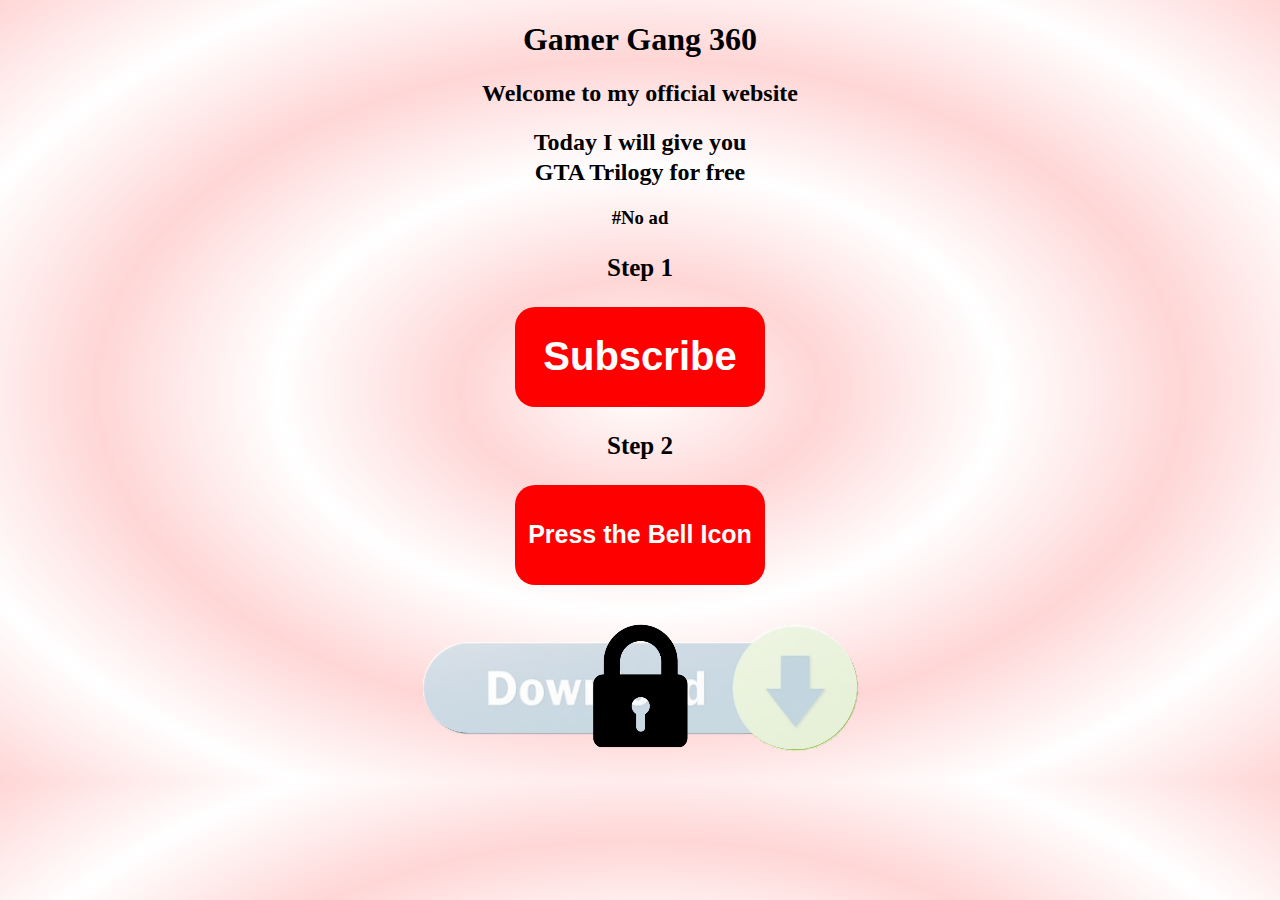
<file: index.html>
<!DOCTYPE html>
<html lang="en">
<head>
    <meta charset="UTF-8">
    <meta http-equiv="X-UA-Compatible" content="IE=edge">
    <meta name="viewport" content="width=device-width, initial-scale=1.0">
    <link rel="stylesheet" href="css/style.css">
    <title>Gamer Gang 360</title>
</head>
<body>
    <h1>Gamer Gang 360</h1>
    <h2>Welcome to my official website</h2>
    <h2 id="Title">Today I will give you<br>GTA Trilogy for free</h2>
    <h3>#No ad</h3>
    <!-- step 1 -->
    <h3 class="s1">Step 1</h3>
    <a href="https://www.youtube.com/channel/UCPUrS8JR9NnuCPk4UGVAzVA" target="blank"><button id="SB"><b>Subscribe</b></button></a>
    <!-- step 2   -->
    <h3 class="s2">Step 2</h3>
    <a href="https://www.youtube.com/channel/UCPUrS8JR9NnuCPk4UGVAzVA" target="blank"><div id="s22"><button id="BI" onclick="dl()"><b>Press the Bell Icon</b></button></div></a>
    <br>
    <!-- down -->
    <div id="down_div"><button style='background: transparent; border: transparent;'><img id='image' src='img/253482022_424405492619453_8018499365666192693_n.png'></button></div> 

    <script>
        function dl(){
            var downl = "<a href='download.html' target='blank'><button style='background: transparent; border: transparent;'><img id='image' src='img/Download-Now-Button-PNG-File.JPG.png'></button></a>"
            document.getElementById('down_div').innerHTML = downl
        }
    </script>
</body>
</html>
</file>
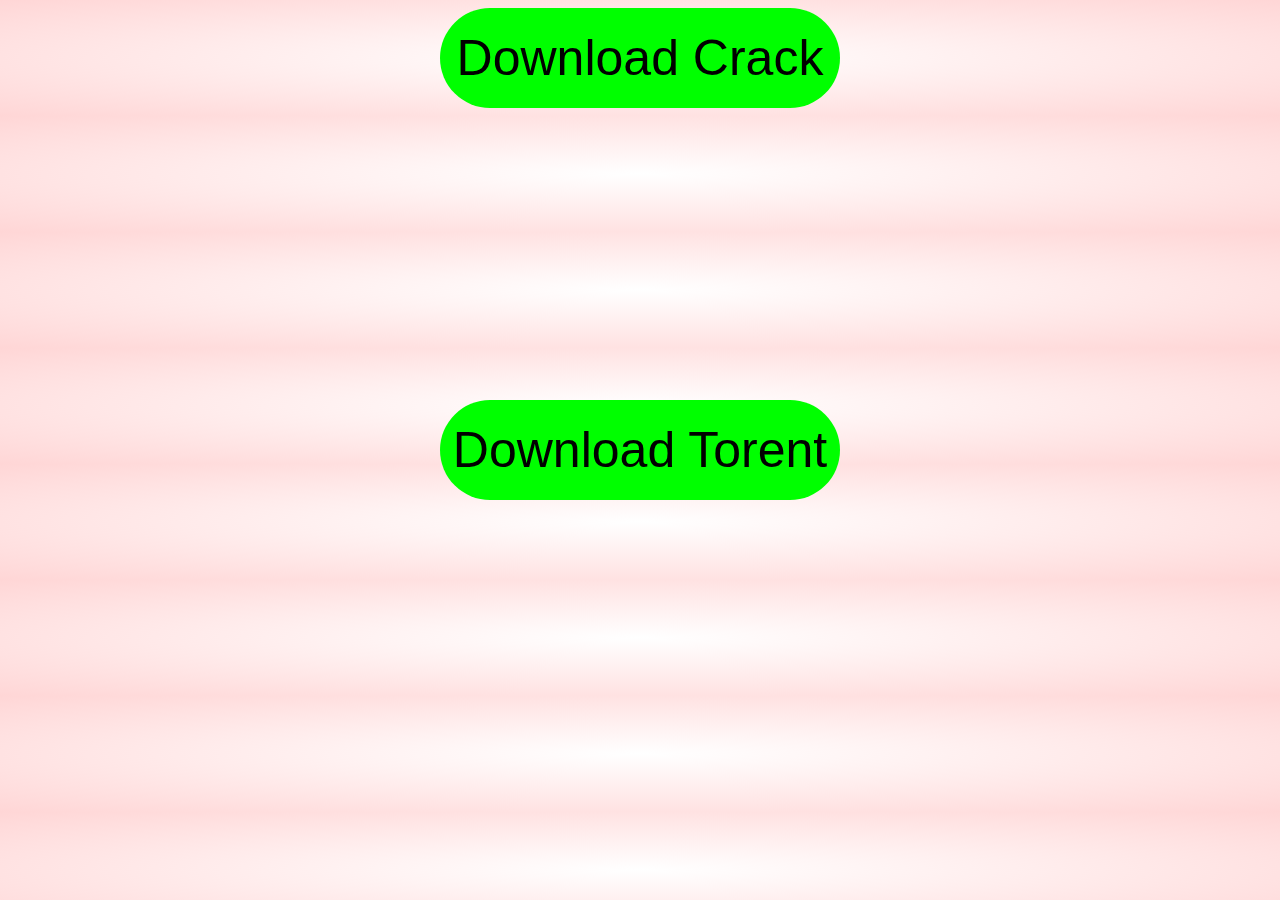
<file: download.html>
<!DOCTYPE html>
<html lang="en">
<head>
    <meta charset="UTF-8">
    <meta http-equiv="X-UA-Compatible" content="IE=edge">
    <meta name="viewport" content="width=device-width, initial-scale=1.0">
    <link rel="stylesheet" href="css/style.d.css">
    <title>Download</title>
</head>
<body>
    <a href="GTA Trilogy.torrent" target="Blank">
        <button class="btn">
            Download Torent
        </button>
    </a>
    <a href="https://drive.google.com/file/d/1gZMvLCb0VtWnyC-79eceNQYkKafKA8xK/view?usp=sharing" target="Blank">
        <button class="btn2">
            Download Crack
        </button>
    </a>
</body>
</html>
</file>
<file: css/style.css>
body {
    background: radial-gradient(#fff,#ffd6d6, #fff,#ffd6d6,#fff,#ffd6d6);
    text-align: center;
}
#Title {
    line-height: 30px;
}
#SB {
    border: 0px transparent;
    width: 250px;
    height: 100px;
    background: red;
    border-radius: 20px;
    color: white;
    font-size: 40px;
}
#BI {
    border: 0px transparent;
    width: 250px;
    height: 100px;
    background: red;
    border-radius: 20px;
    color: white;
    font-size: 25px;
}
.s1 {
    font-size: 25px;
}
.s2 {
    font-size: 25px;
}
.btn {
    background: lime;
    width: 100px;
    height: 50px;
}
</file>
<file: css/style.d.css>
body {
    background: radial-gradient(#fff,#ffd6d6);
    text-align: center;
}

.btn {
    background: lime;
    width: 400px;
    height: 100px;
    border: transparent;
    border-radius: 100px;
    font-size: 50px;
    position: absolute;
    left: 50%;
    top: 50%;
    transform: translate(-50%, -50%);
}
.btn2 {
    background: lime;
    width: 400px;
    height: 100px;
    border: transparent;
    border-radius: 100px;
    font-size: 50px;
}
</file>
